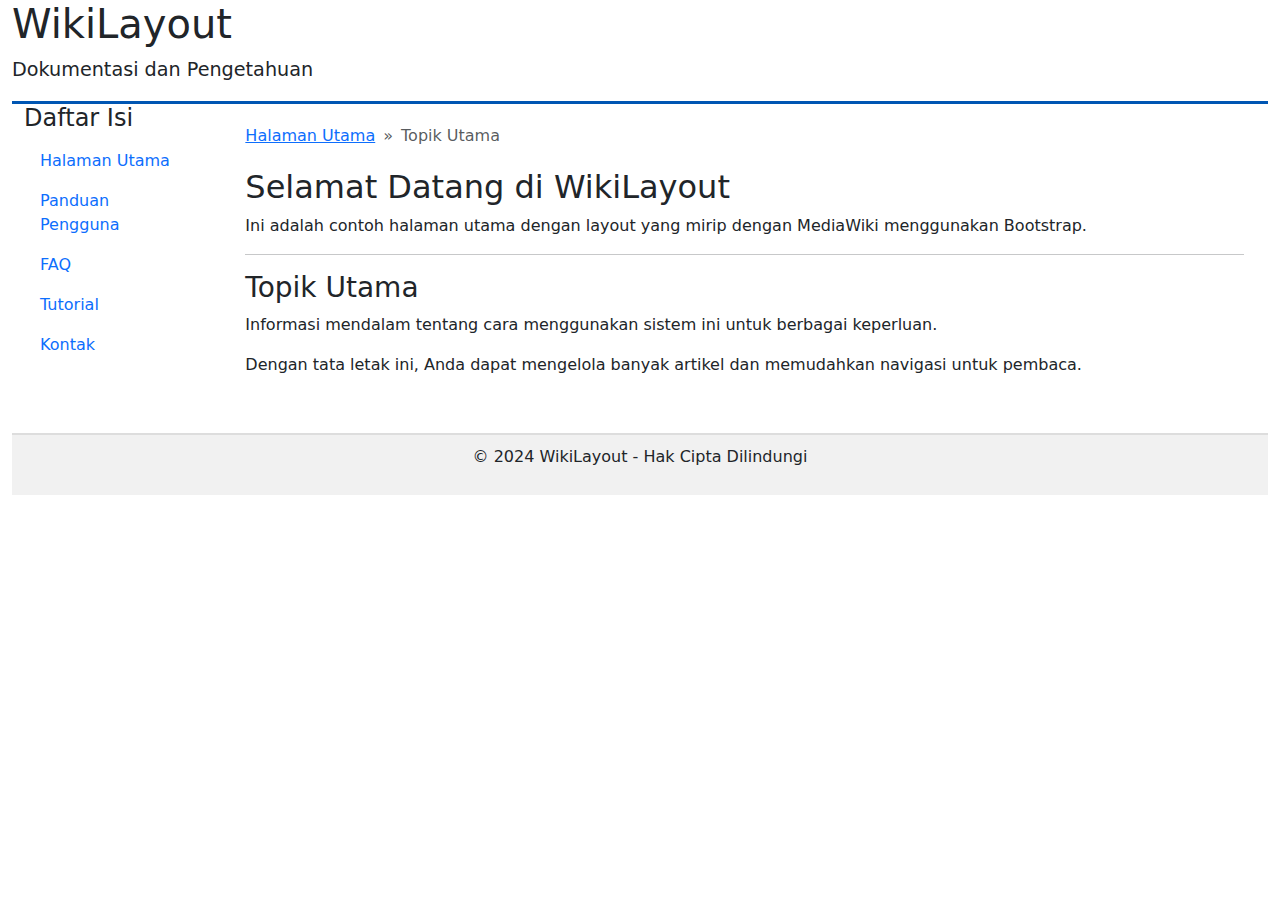
<file: draft.html>
<!DOCTYPE html>
<html lang="id">
<head>
  <meta charset="UTF-8">
  <meta name="viewport" content="width=device-width, initial-scale=1.0">
  <title>MediaWiki Layout dengan Sidebar (Desktop dan Mobile) - Bootstrap 5.3.3</title>
  <link href="https://cdn.jsdelivr.net/npm/bootstrap@5.3.3/dist/css/bootstrap.min.css" rel="stylesheet">
  <style>
    /* Main container setup */
    .main-container {
      display: flex;
      min-height: 100vh;
      flex-direction: column;
    }

    /* Header */
    .header {
      border-bottom: 3px solid #0056b3;
    }
    .header h1 {
      font-size: 2.5rem;
      margin: 0;
    }
    .header p {
      font-size: 1.2rem;
      margin-top: 0.5rem;
    }
    /* Main content area */
    .content-area {
      padding: 20px;
    }
    .content-area h2 {
      margin-top: 0;
    }

    /* Footer */
    .footer {
      background-color: #f1f1f1;
      text-align: center;
      padding: 10px 0;
      margin-top: 20px;
      border-top: 2px solid #ddd;
    }

    /* Breadcrumb */
    .breadcrumb {
      background-color: transparent;
      padding-left: 0;
      margin-bottom: 20px;
    }

    .breadcrumb-item + .breadcrumb-item::before {
      content: "»";
    }

    /* Mobile Offcanvas Sidebar */
    .offcanvas {
      width: 250px;
    }

    /* Responsive Design for small screens */
    @media (max-width: 767px) {
      .sidebar {
        display: none; /* Hide the main sidebar on mobile */
      }

      .offcanvas {
        display: block; /* Display offcanvas sidebar on mobile */
      }
    }
  </style>
</head>
<body>

  <!-- Main Container -->
  <div class="main-container container-fluid">
    <!-- Header -->
    <header class="header">
      <h1>WikiLayout</h1>
      <p>Dokumentasi dan Pengetahuan</p>
    </header>

    <!-- Main Content Section -->
    <div class="container-fluid content">
      <div class="row">
        <!-- Sidebar for Desktop (Always visible) -->
        <nav id="sidebar" class="col-md-3 col-lg-2 sidebar">
          <h4>Daftar Isi</h4>
          <ul class="nav flex-column">
            <li class="nav-item">
              <a class="nav-link active" href="#">Halaman Utama</a>
            </li>
            <li class="nav-item">
              <a class="nav-link" href="#">Panduan Pengguna</a>
            </li>
            <li class="nav-item">
              <a class="nav-link" href="#">FAQ</a>
            </li>
            <li class="nav-item">
              <a class="nav-link" href="#">Tutorial</a>
            </li>
            <li class="nav-item">
              <a class="nav-link" href="#">Kontak</a>
            </li>
          </ul>
        </nav>

        <!-- Main Content Area -->
        <main class="col-md-9 ms-sm-auto col-lg-10 px-4 content-area">
          <!-- Button to toggle offcanvas sidebar (only visible on mobile) -->
          <button class="btn btn-primary d-block d-md-none" type="button" data-bs-toggle="offcanvas" data-bs-target="#offcanvasSidebar" aria-controls="offcanvasSidebar">
            Toggle Sidebar
          </button>

          <!-- Breadcrumb -->
          <nav aria-label="breadcrumb">
            <ol class="breadcrumb">
              <li class="breadcrumb-item"><a href="#">Halaman Utama</a></li>
              <li class="breadcrumb-item active" aria-current="page">Topik Utama</li>
            </ol>
          </nav>

          <h2>Selamat Datang di WikiLayout</h2>
          <p>Ini adalah contoh halaman utama dengan layout yang mirip dengan MediaWiki menggunakan Bootstrap.</p>
          <hr>
          <h3>Topik Utama</h3>
          <p>Informasi mendalam tentang cara menggunakan sistem ini untuk berbagai keperluan.</p>
          <p>Dengan tata letak ini, Anda dapat mengelola banyak artikel dan memudahkan navigasi untuk pembaca.</p>
        </main>
      </div>
    </div>

    <!-- Footer -->
    <footer class="footer">
      <p>© 2024 WikiLayout - Hak Cipta Dilindungi</p>
    </footer>
  </div>

  <!-- Offcanvas Sidebar (For Mobile) -->
  <div class="offcanvas offcanvas-start" tabindex="-1" id="offcanvasSidebar" aria-labelledby="offcanvasSidebarLabel">
    <div class="offcanvas-header">
      <h5 id="offcanvasSidebarLabel">Daftar Isi</h5>
      <button type="button" class="btn-close text-reset" data-bs-dismiss="offcanvas" aria-label="Close"></button>
    </div>
    <div class="offcanvas-body">
      <ul class="nav flex-column">
        <li class="nav-item">
          <a class="nav-link active" href="#">Halaman Utama</a>
        </li>
        <li class="nav-item">
          <a class="nav-link" href="#">Panduan Pengguna</a>
        </li>
        <li class="nav-item">
          <a class="nav-link" href="#">FAQ</a>
        </li>
        <li class="nav-item">
          <a class="nav-link" href="#">Tutorial</a>
        </li>
        <li class="nav-item">
          <a class="nav-link" href="#">Kontak</a>
        </li>
      </ul>
    </div>
  </div>

  <script src="https://cdn.jsdelivr.net/npm/@popperjs/core@2.11.6/dist/umd/popper.min.js"></script>
  <script src="https://cdn.jsdelivr.net/npm/bootstrap@5.3.3/dist/js/bootstrap.min.js"></script>
</body>
</html>
</file>
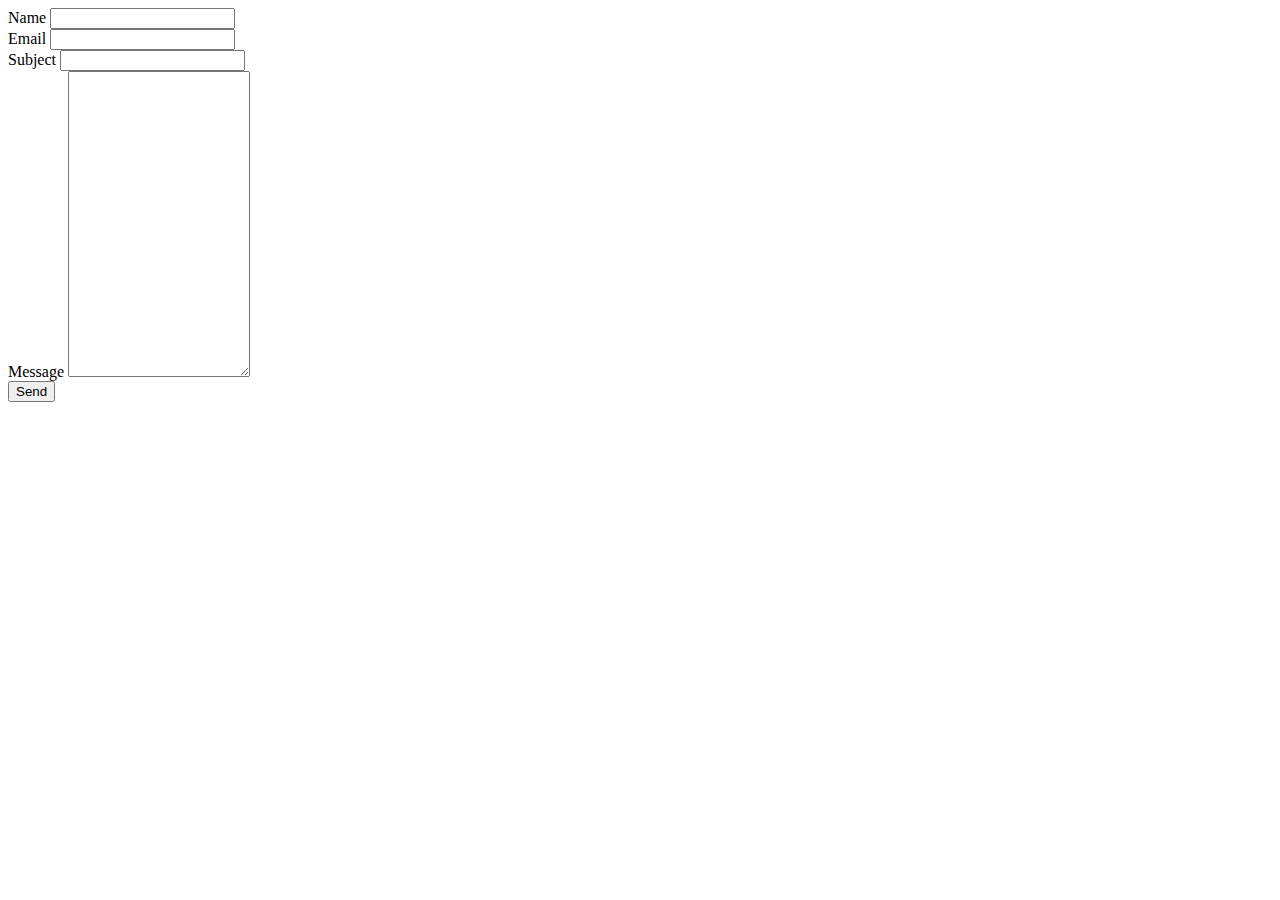
<file: _includes/tabs/contact.html>
<head>
    <meta charset="UTF-8">
    <meta name="viewport" content="width=device-width, initial-scale=1.0">
    <title>Contact Form</title>
    <script type="text/javascript">
        // Fungsi untuk menambahkan data form ke dalam URL mailto
        function handleSubmit(event) {
            event.preventDefault(); // Mencegah form untuk dikirimkan secara default

            // Ambil nilai dari form input
            var userName = document.getElementById('user_name').value;
            var userEmail = document.getElementById('user_email').value;
            var message = document.getElementById('message').value;
            var subject = document.getElementById('subject').value;

            // Cek apakah semua input terisi
            if (!userName || !userEmail || !message || !subject) {
                alert('Semua kolom harus diisi!');
                return false;
            }

            // Format pesan untuk mailto
            var encodedSubject = encodeURIComponent(subject);
            var body = encodeURIComponent('Name: ' + userName + '\n' +
                                         'Email: ' + userEmail + '\n' +
                                         'Message: ' + message);

            // Gabungkan email dengan subject dan body
            var mailtoLink = 'mailto:masputrawae.official@gmail.com?subject=' + encodedSubject + '&body=' + body;

            // Redirect ke mailto link untuk mengirimkan email
            window.location.href = mailtoLink;
        }
    </script>
</head>
<body>
    <div class="container mt-5">
        <form onsubmit="handleSubmit(event)">
            <div class="mb-3">
                <label for="user_name" class="form-label">Name</label>
                <input type="text" class="form-control" id="user_name" name="user_name" required>
            </div>
            <div class="mb-3">
                <label for="user_email" class="form-label">Email</label>
                <input type="email" class="form-control" id="user_email" name="user_email" required>
            </div>
            <div class="mb-3">
                <label for="subject" class="form-label">Subject</label>
                <input type="text" class="form-control" id="subject" name="subject" required>
            </div>
            <div class="mb-3">
                <label for="message" class="form-label">Message</label>
                <textarea class="form-control" id="message" name="message" rows="20" required></textarea>
            </div>
            <button type="submit" class="btn btn-primary">Send</button>
        </form>
    </div>
</body>
</file>
